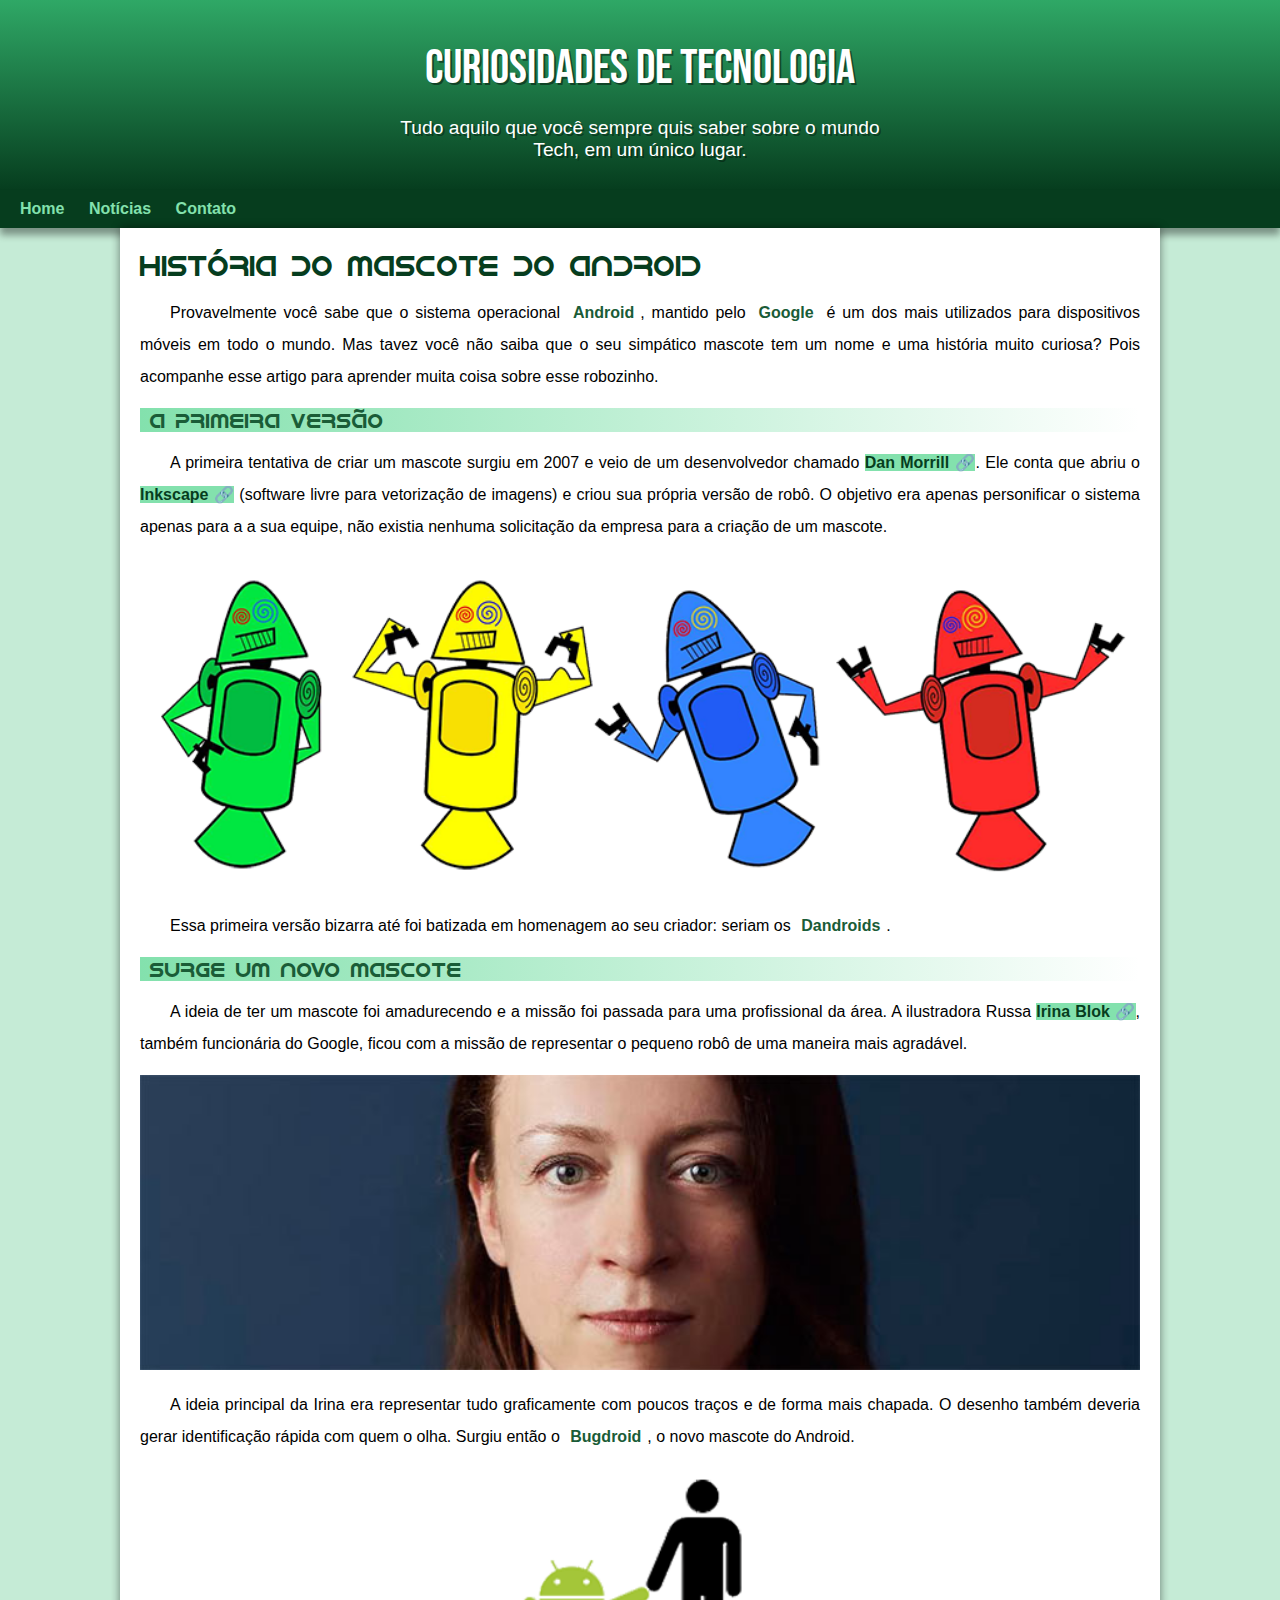
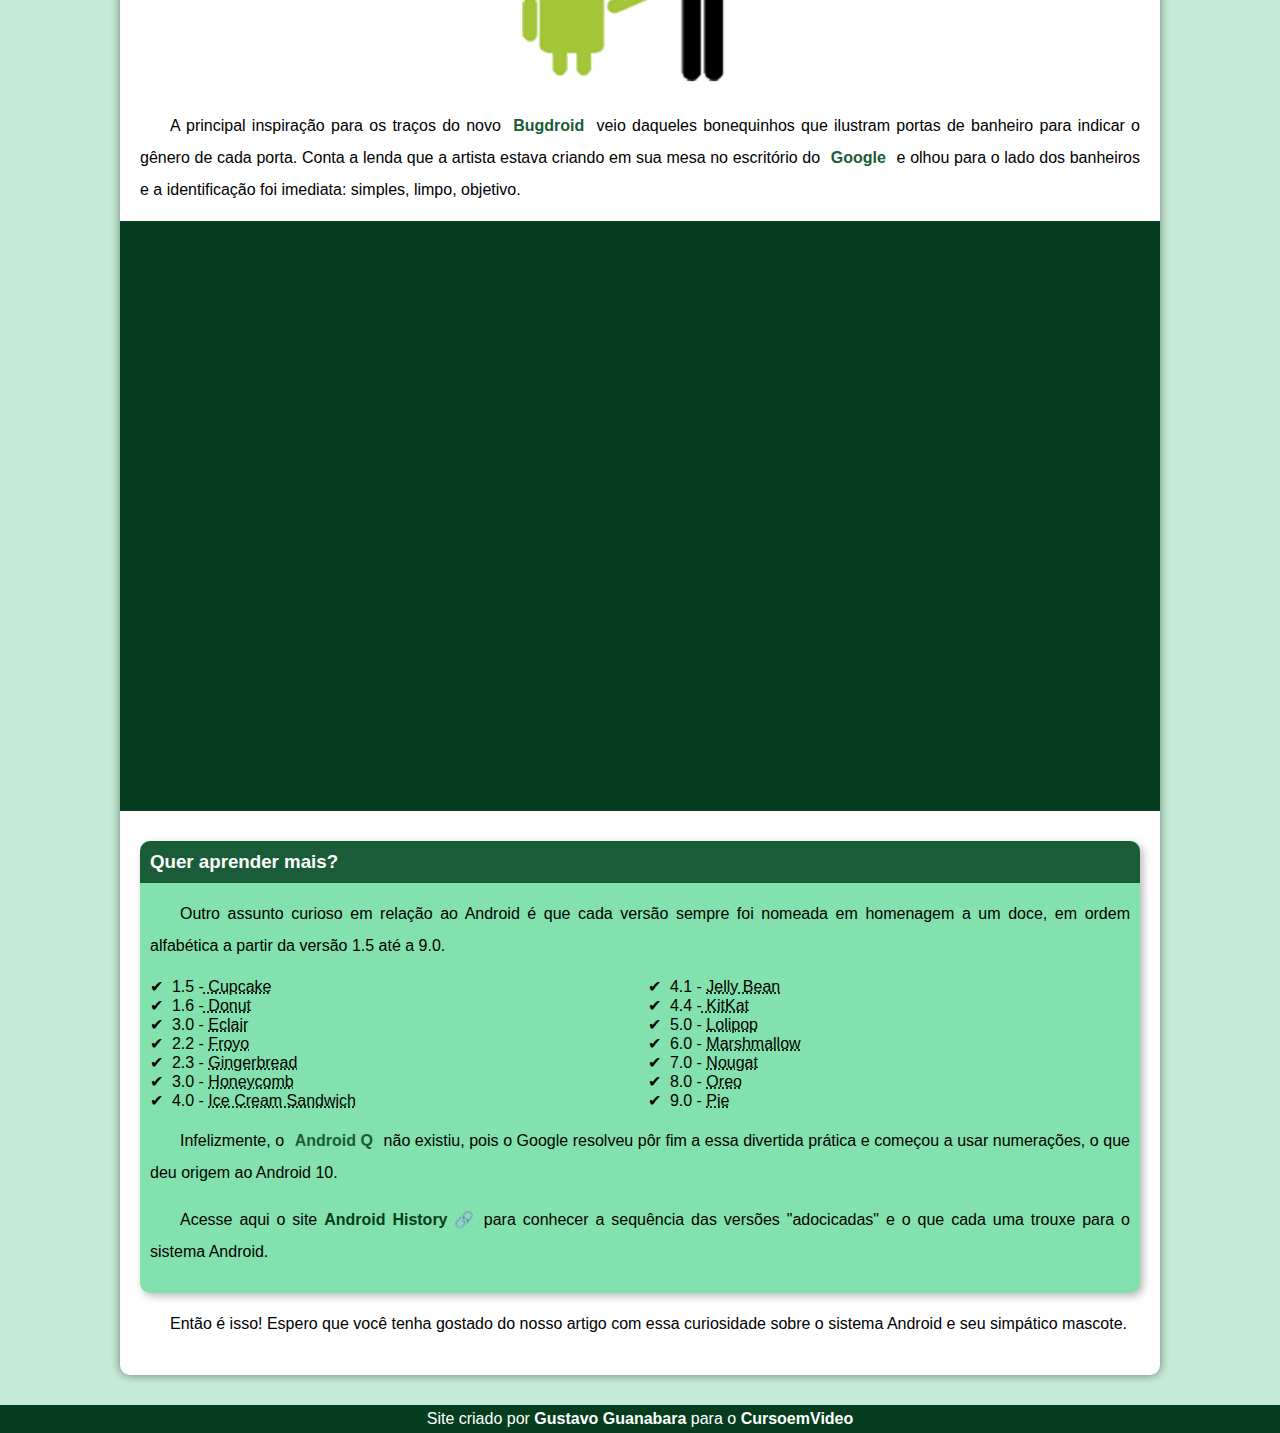
<file: index.html>
<!DOCTYPE html>
<html lang="pt-br">
<head>
    <meta charset="UTF-8">
    <meta name="viewport" content="width=device-width, initial-scale=1.0">
    <title>Como surgiu o mascote do Android</title>
    <link rel="shortcut icon" href="imagens/favicon.ico" type="image/x-icon">
    <link rel="stylesheet" href="estilo/style.css">
</head>
<body>
    <header>
        <h1>Curiosidades de Tecnologia</h1>
        <p>Tudo aquilo que você sempre quis saber sobre o mundo Tech, em um único lugar.</p>
    </header>
    <nav>
        <a href="#">Home</a>
        <a href="#">Notícias</a>
        <a href="#">Contato</a>
    </nav>
    <main>
        <article>
            <h1>História do Mascote do Android</h1>

        <p>Provavelmente você sabe que o sistema operacional <strong>Android</strong>, mantido pelo <strong>Google</strong> é um dos mais utilizados para dispositivos móveis em todo o mundo. Mas tavez você não saiba que o seu simpático mascote tem um nome e uma história muito curiosa? Pois acompanhe esse artigo para aprender muita coisa sobre esse robozinho.</p>

        <h2>A primeira versão</h2>

        <p>A primeira tentativa de criar um mascote surgiu em 2007 e veio de um desenvolvedor chamado <a href="https://androidcommunity.com/dan-morrill-shows-us-the-android-mascot-that-almost-was-20130103/" target="_blank" class="externo">Dan Morrill</a>. Ele conta que abriu o <a href="https://inkscape.org/pt-br/" target="_blank" class="externo">Inkscape</a> (software livre para vetorização de imagens) e criou sua própria versão de robô. O objetivo era apenas personificar o sistema apenas para a a sua equipe, não existia nenhuma solicitação da empresa para a criação de um mascote.</p>

        <picture>
            <source media="(max-width:670px )" srcset="imagens/dan-droids-pq.png">
            <img src="imagens/dan-droids.png" alt="Primeiro mascote do Android">
        </picture>

        <p>Essa primeira versão bizarra até foi batizada em homenagem ao seu criador: seriam os <strong>Dandroids</strong>.</p>

        <h2>Surge um novo mascote</h2>

        <p>A ideia de ter um mascote foi amadurecendo e a missão foi passada para uma profissional da área. A ilustradora Russa <a href="https://www.irinablok.com/android" target="_blank" class="externo">Irina Blok</a>, também funcionária do Google, ficou com a missão de representar o pequeno robô de uma maneira mais agradável.</p>

       <picture>
        <source media="(max-width:670px )" srcset="imagens/irina-blok-pq.jpg">
        <img src="imagens/irina-blok.jpg" alt="Criadora do Bugdroid">
       </picture>

        <P>A ideia principal da Irina era representar tudo graficamente com poucos traços e de forma mais chapada. O desenho também deveria gerar identificação rápida com quem o olha. Surgiu então o <strong>Bugdroid</strong>, o novo mascote do Android.</P>

        <img src="imagens/bugdroid.png" class="pequena" alt="Bugdroid">

        <p>A principal inspiração para os traços do novo <strong>Bugdroid</strong> veio daqueles bonequinhos que ilustram portas de banheiro para indicar o gênero de cada porta. Conta a lenda que a artista estava criando em sua mesa no escritório do <strong>Google</strong> e olhou para o lado dos banheiros e a identificação foi imediata: simples, limpo, objetivo.</p>

        <div class="video">
            <iframe width="560" height="315" src="https://www.youtube.com/embed/l2UDgpLz20M?si=eJKmGRfuu9CP8OSg" title="YouTube video player" frameborder="0" allow="accelerometer; autoplay; clipboard-write; encrypted-media; gyroscope; picture-in-picture; web-share" allowfullscreen></iframe>
        </div>
        
        <aside>
            <h3>Quer aprender mais?</h3>

            <p>Outro assunto curioso em relação ao Android é que cada versão sempre foi nomeada em homenagem a um doce, em ordem alfabética a partir da versão 1.5 até a 9.0.</p>
            
            <ul>
                <li>1.5 -<abbr title="Bolo de Copo"> Cupcake</abbr></li>
                <li>1.6 -<abbr title="Rosquinha"> Donut</abbr></li>
                <li>3.0 - <abbr title="Bomba">Eclair</abbr></li>
                <li>2.2 - <abbr title="Iorgute Congelado">Froyo</abbr></li>
                <li>2.3 - <abbr title="Biscoite de Gengibre">Gingerbread</abbr></li>
                <li>3.0 - <abbr title="Favo de Mel">Honeycomb</abbr></li>
                <li>4.0 - <abbr title="Sanduíche de Sorvete">Ice Cream Sandwich</abbr></li>
                <li>4.1 - <abbr title="Jujuba">Jelly Bean</abbr></li>
                <li>4.4 -<abbr title="KitKat"> KitKat</abbr></li>
                <li>5.0 - <abbr title="Pirulito">Lolipop</abbr></li>
                <li>6.0 - <abbr title="Marshmallow">Marshmallow</abbr></li>
                <li>7.0 - <abbr title="Torrone">Nougat</abbr></li>
                <li>8.0 - <abbr title="Oreo">Oreo</abbr></li>
                <li>9.0 - <abbr title="Torta">Pie</abbr></li>
            </ul>

        <p>Infelizmente, o <strong>Android Q</strong> não existiu, pois o Google resolveu pôr fim a essa divertida prática e começou a usar numerações, o que deu origem ao Android 10.</p>

       <p>Acesse aqui o site <a href="https://www.android.com/intl/en_uk/what-is-android/" target="_blank" class="externo">Android History</a> para conhecer a sequência das versões "adocicadas" e o que cada uma trouxe para o sistema Android.</p>
       </aside>
        
       <p>Então é isso! Espero que você tenha gostado do nosso artigo com essa curiosidade sobre o sistema Android e seu simpático mascote.</p>
        </article>
    </main>
    <footer>
        <p>Site criado por <a href="https://github.com/gustavoguanabara" target="_blank">Gustavo Guanabara</a> para o <a href="https://www.youtube.com/@CursoemVideo" target="_blank">CursoemVideo</a></p>
    </footer>
</body>
</html>
</file>
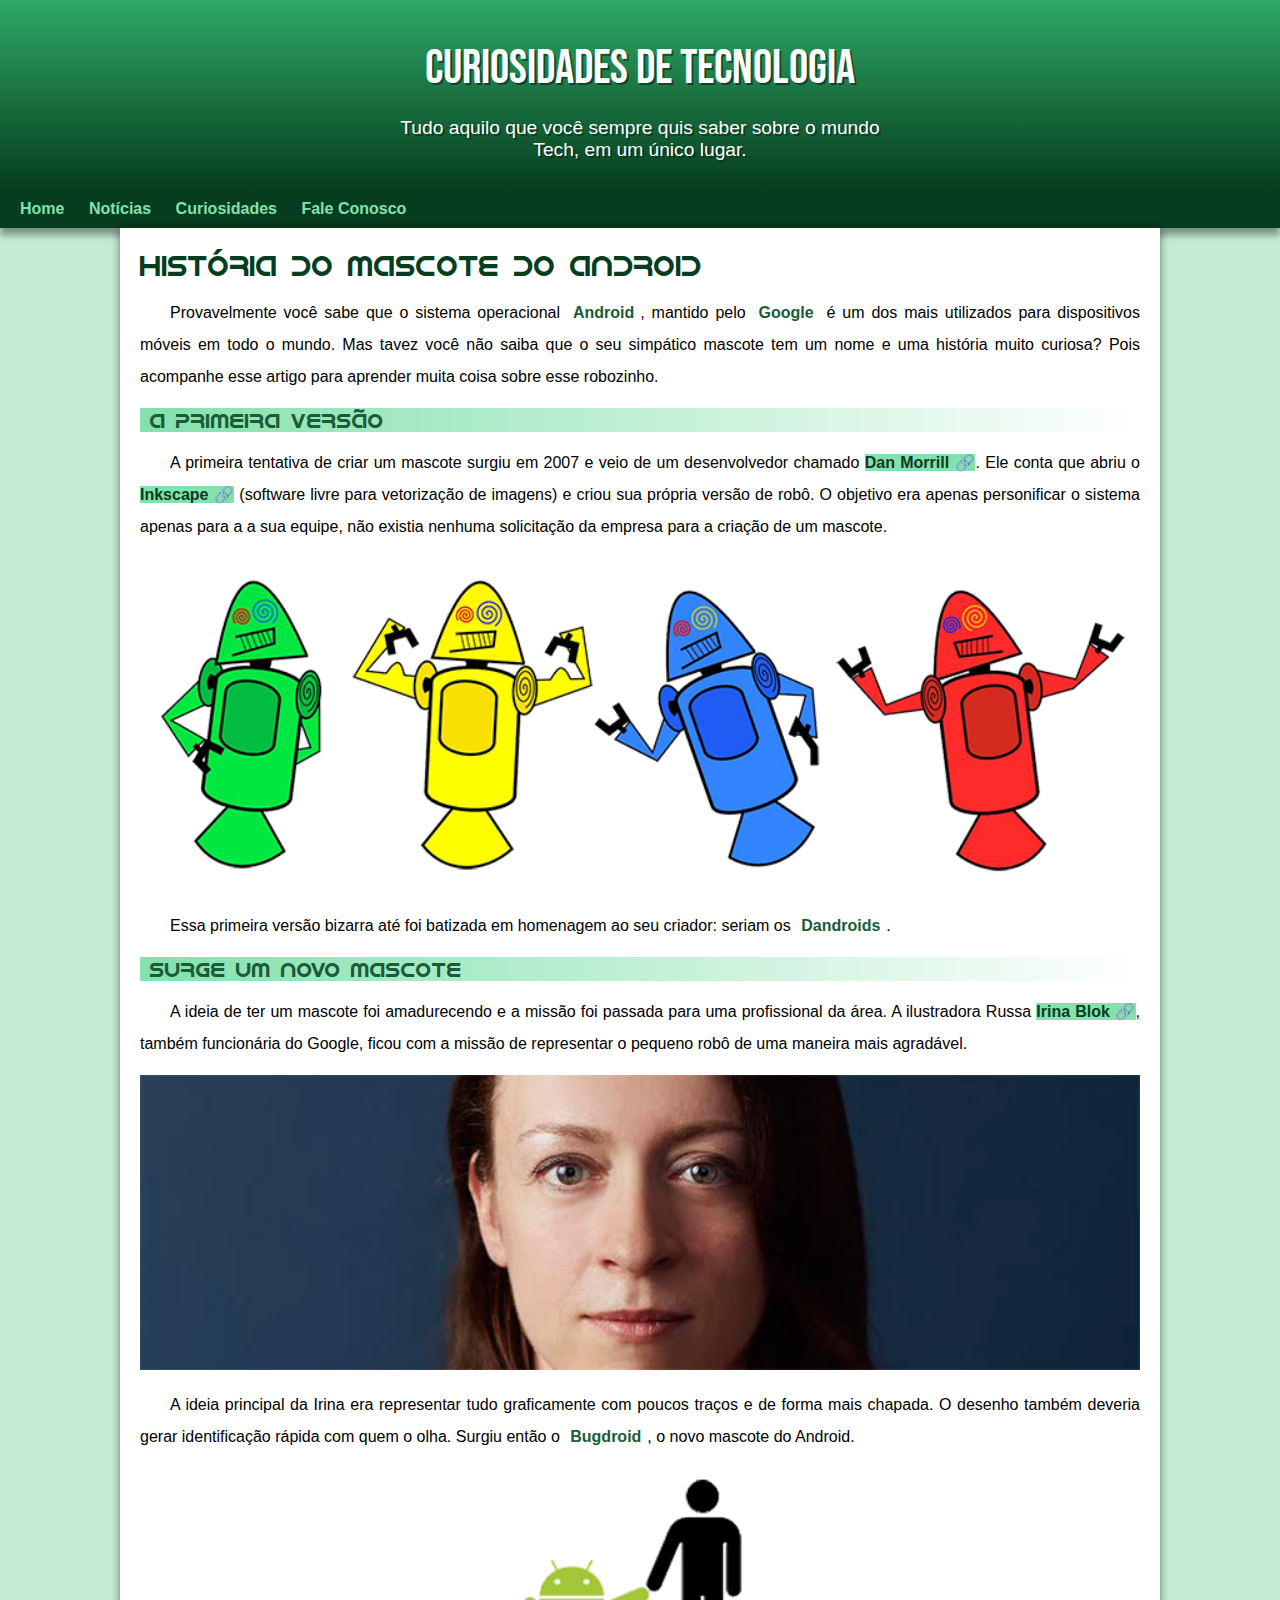
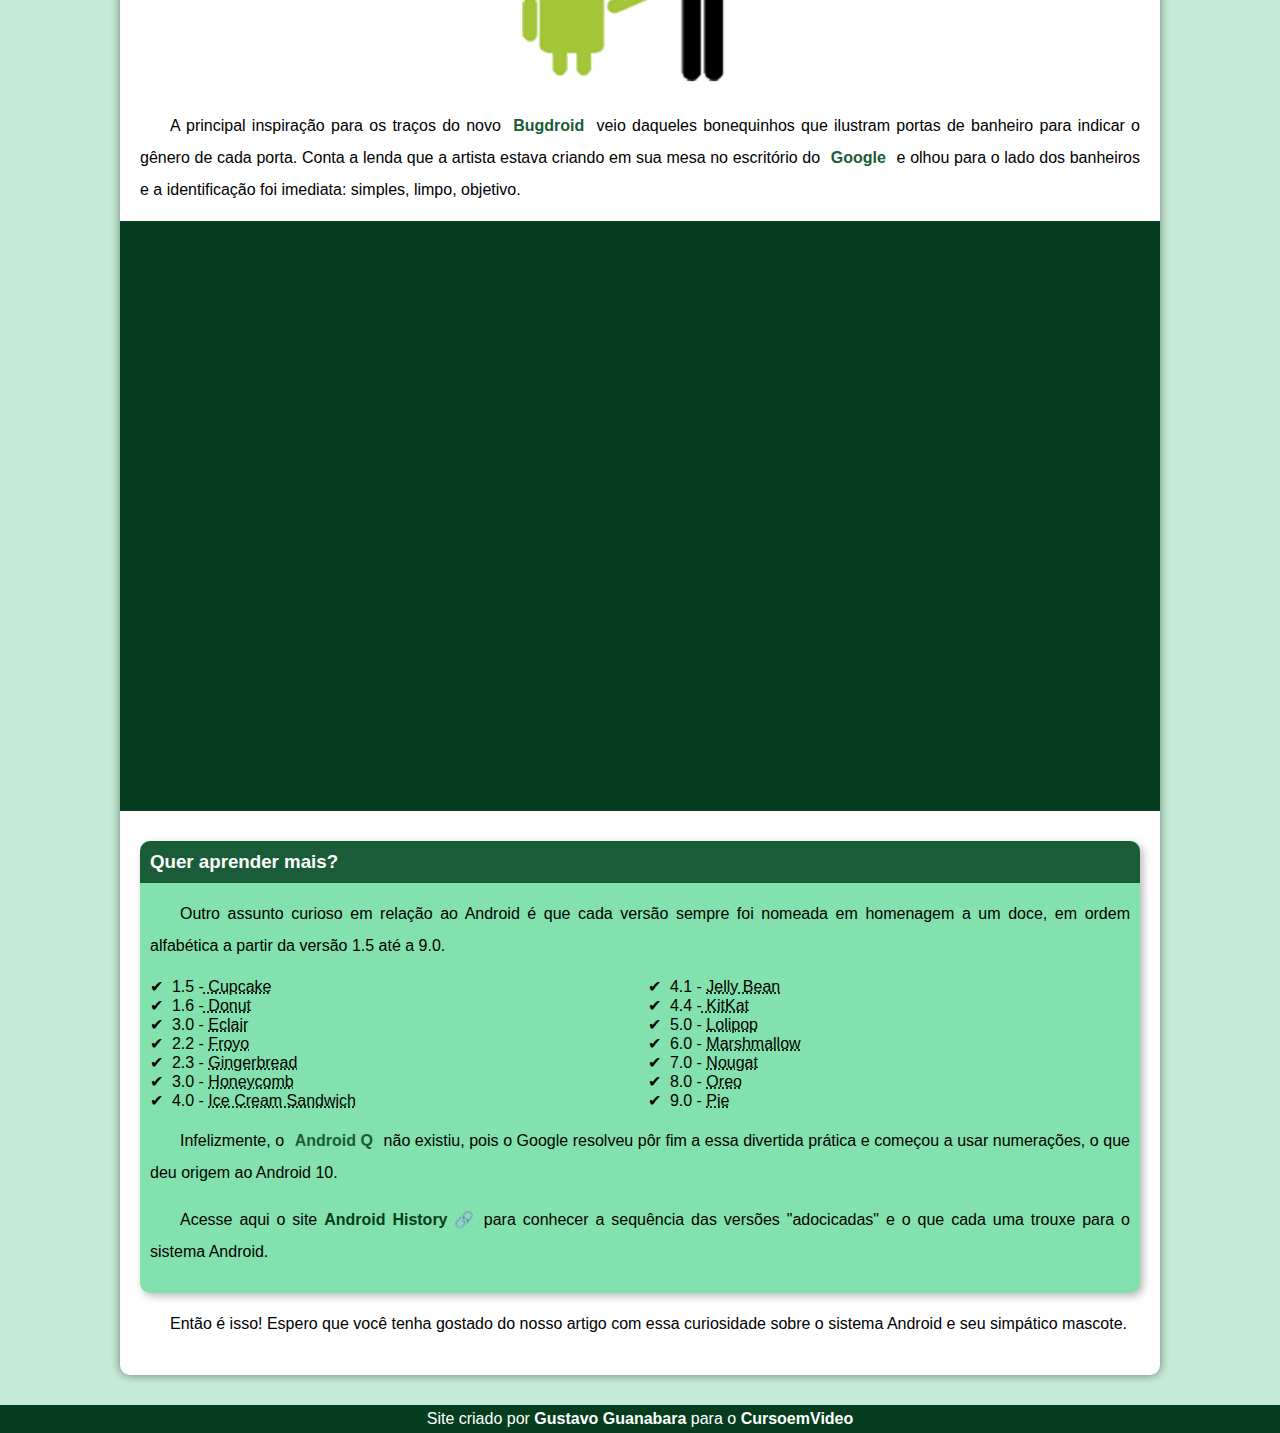
<file: index.html.html>
<!DOCTYPE html>
<html lang="pt-br">
<head>
    <meta charset="UTF-8">
    <meta name="viewport" content="width=device-width, initial-scale=1.0">
    <title>Como surgiu o mascote do Android</title>
    <link rel="shortcut icon" href="imagens/favicon.ico" type="image/x-icon">
    <link rel="stylesheet" href="estilo/style.css">
</head>
<body>
    <header>
        <h1>Curiosidades de Tecnologia</h1>
        <p>Tudo aquilo que você sempre quis saber sobre o mundo Tech, em um único lugar.</p>
    </header>
    <nav>
        <a href="#">Home</a>
        <a href="#">Notícias</a>
        <a href="#">Curiosidades</a>
        <a href="#">Fale Conosco</a>
    </nav>
    <main>
        <article>
            <h1>História do Mascote do Android</h1>

        <p>Provavelmente você sabe que o sistema operacional <strong>Android</strong>, mantido pelo <strong>Google</strong> é um dos mais utilizados para dispositivos móveis em todo o mundo. Mas tavez você não saiba que o seu simpático mascote tem um nome e uma história muito curiosa? Pois acompanhe esse artigo para aprender muita coisa sobre esse robozinho.</p>

        <h2>A primeira versão</h2>

        <p>A primeira tentativa de criar um mascote surgiu em 2007 e veio de um desenvolvedor chamado <a href="https://androidcommunity.com/dan-morrill-shows-us-the-android-mascot-that-almost-was-20130103/" target="_blank" class="externo">Dan Morrill</a>. Ele conta que abriu o <a href="https://inkscape.org/pt-br/" target="_blank" class="externo">Inkscape</a> (software livre para vetorização de imagens) e criou sua própria versão de robô. O objetivo era apenas personificar o sistema apenas para a a sua equipe, não existia nenhuma solicitação da empresa para a criação de um mascote.</p>

        <picture>
            <source media="(max-width:670px )" srcset="imagens/dan-droids-pq.png">
            <img src="imagens/dan-droids.png" alt="Primeiro mascote do Android">
        </picture>

        <p>Essa primeira versão bizarra até foi batizada em homenagem ao seu criador: seriam os <strong>Dandroids</strong>.</p>

        <h2>Surge um novo mascote</h2>

        <p>A ideia de ter um mascote foi amadurecendo e a missão foi passada para uma profissional da área. A ilustradora Russa <a href="https://www.irinablok.com/android" target="_blank" class="externo">Irina Blok</a>, também funcionária do Google, ficou com a missão de representar o pequeno robô de uma maneira mais agradável.</p>

       <picture>
        <source media="(max-width:670px )" srcset="imagens/irina-blok-pq.jpg">
        <img src="imagens/irina-blok.jpg" alt="Criadora do Bugdroid">
       </picture>

        <P>A ideia principal da Irina era representar tudo graficamente com poucos traços e de forma mais chapada. O desenho também deveria gerar identificação rápida com quem o olha. Surgiu então o <strong>Bugdroid</strong>, o novo mascote do Android.</P>

        <img src="imagens/bugdroid.png" class="pequena" alt="Bugdroid">

        <p>A principal inspiração para os traços do novo <strong>Bugdroid</strong> veio daqueles bonequinhos que ilustram portas de banheiro para indicar o gênero de cada porta. Conta a lenda que a artista estava criando em sua mesa no escritório do <strong>Google</strong> e olhou para o lado dos banheiros e a identificação foi imediata: simples, limpo, objetivo.</p>

        <div class="video">
            <iframe width="560" height="315" src="https://www.youtube.com/embed/l2UDgpLz20M?si=eJKmGRfuu9CP8OSg" title="YouTube video player" frameborder="0" allow="accelerometer; autoplay; clipboard-write; encrypted-media; gyroscope; picture-in-picture; web-share" allowfullscreen></iframe>
        </div>
        
        <aside>
            <h3>Quer aprender mais?</h3>

            <p>Outro assunto curioso em relação ao Android é que cada versão sempre foi nomeada em homenagem a um doce, em ordem alfabética a partir da versão 1.5 até a 9.0.</p>
            
            <ul>
                <li>1.5 -<abbr title="Bolo de Copo"> Cupcake</abbr></li>
                <li>1.6 -<abbr title="Rosquinha"> Donut</abbr></li>
                <li>3.0 - <abbr title="Bomba">Eclair</abbr></li>
                <li>2.2 - <abbr title="Iorgute Congelado">Froyo</abbr></li>
                <li>2.3 - <abbr title="Biscoite de Gengibre">Gingerbread</abbr></li>
                <li>3.0 - <abbr title="Favo de Mel">Honeycomb</abbr></li>
                <li>4.0 - <abbr title="Sanduíche de Sorvete">Ice Cream Sandwich</abbr></li>
                <li>4.1 - <abbr title="Jujuba">Jelly Bean</abbr></li>
                <li>4.4 -<abbr title="KitKat"> KitKat</abbr></li>
                <li>5.0 - <abbr title="Pirulito">Lolipop</abbr></li>
                <li>6.0 - <abbr title="Marshmallow">Marshmallow</abbr></li>
                <li>7.0 - <abbr title="Torrone">Nougat</abbr></li>
                <li>8.0 - <abbr title="Oreo">Oreo</abbr></li>
                <li>9.0 - <abbr title="Torta">Pie</abbr></li>
            </ul>

        <p>Infelizmente, o <strong>Android Q</strong> não existiu, pois o Google resolveu pôr fim a essa divertida prática e começou a usar numerações, o que deu origem ao Android 10.</p>

       <p>Acesse aqui o site <a href="https://www.android.com/intl/en_uk/what-is-android/" target="_blank" class="externo">Android History</a> para conhecer a sequência das versões "adocicadas" e o que cada uma trouxe para o sistema Android.</p>
       </aside>
        
       <p>Então é isso! Espero que você tenha gostado do nosso artigo com essa curiosidade sobre o sistema Android e seu simpático mascote.</p>
        </article>
    </main>
    <footer>
        <p>Site criado por <a href="https://github.com/gustavoguanabara" target="_blank">Gustavo Guanabara</a> para o <a href="https://www.youtube.com/@CursoemVideo" target="_blank">CursoemVideo</a></p>
    </footer>
</body>
</html>
</file>
<file: estilo/style.css>
@charset "UTF-8";

@import url('https://fonts.googleapis.com/css2?family=Bebas+Neue&display=swap');

@font-face {
    font-family: 'Android';
    src:url('../fontes/idroid.otf') format('opentype');
    font-weight: normal;
}

:root{
    --cor0: #c5ebd6;
    --cor1: #83e1ad;
    --cor2: #3ddc84;
    --cor3: #2fa866;
    --cor4: #1a5c37;
    --cor5: #063d1e;

    --font-padrão: Arial, Verdana, Helvetica, sans-serif;
    --font-destaque: "Bebas Neue", sans-serif;
    --font-android:'Android', sans-serif;
}

*{
    margin: 0px;
    padding: 0px;
}

body{
    background-color: var(--cor0);
    font-family: var(--font-padrão);
}

a.externo::after {
    content:"\00A0\1F517" ;
}

header{
   background-image: linear-gradient(to bottom,var(--cor3), var(--cor5));
    min-height: 150px;
    text-align: center;
    padding-top: 40px;
}

header h1 {
    color: white;
    font-family: var(--font-destaque);
    font-size: 3em;
    font-weight: normal;
    margin-bottom: 20px;
    text-shadow: 2px 2px 0px rgba(0, 0, 0, 0.463);
}

header > p {
    font-family: var(--font-padrão);
    font-size: 1.2em;
    max-width: 500px;
    margin: auto;
    margin-bottom: 20px;
    padding-right: 10px;
    padding-left: 10px;
    text-shadow: 2px 2px 0px rgba(0, 0, 0, 0.37);
    color: white;

}

nav{
background-color: var(--cor5);
padding: 10px;
box-shadow: 0px 7px 7px rgba(0, 0, 0, 0.375);
}

nav > a {
    color:var(--cor1);
    padding: 10px;
    border-radius: 5px;
    text-decoration: none;
    font-weight: bold;
    transition-duration: .5s;
}

nav > a:hover{
    background-color: var(--cor3);
    color: var(--cor5);
}

main{
    min-width:300px ;
    max-width: 1000px;
    margin: auto;
    margin-bottom: 30px;
    padding: 20px;
    background-color: white;
    box-shadow: 0px 0px 10px rgba(0, 0, 0, 0.477);
    border-bottom-left-radius: 10px;
    border-bottom-right-radius: 10px;
}

main h1{
    color: var(--cor5);
    font-family: var(--font-android);
    font-weight: normal;
    font-size: 1.8em;
}

main h2{
    font-family: var(--font-android);
    color: var(--cor4);
    font-size: 1.3em;
    font-weight: normal;
    background-image: linear-gradient(to right, var(--cor1), transparent );
    text-indent: 10px;
}

main p {
    margin: 15px 0px;
    text-align: justify;
    text-indent: 30px;
    font-size: 1em;
    line-height: 2em;
}

main strong{
    color: var(--cor4);
    font-weight: bold;
    padding: 2px 6px;
}

main a {
text-decoration: none;
font-weight: bold;
color: var(--cor5);
background-color: var(--cor1);
padding: 2x 6px;
}

main a:hover{
    text-decoration: underline;
    color: var(--cor4);
}

main img{
    width: 100%;
}

main img.pequena{
    max-width: 350px;
    display: block;
    margin: auto;
}

div.video{
    background-color: var(--cor5);
    margin: 0px -20px 30px -20px;
    padding: 20px;
    padding-bottom: 57%;
    position: relative;
}

div.video > iframe {
    position: absolute;
    top:5%;
    left:5%;
    width:90%;
    height:90%;
}

aside {
    background-color: var(--cor1);
    padding: 10px;
    border-radius: 10px;
    box-shadow: 3px 3px 8px rgba(0, 0, 0, 0.282);
}

aside > h3 {
    background-color: var(--cor4);
    color: white;
    padding: 10px;
    margin: -10px -10px 0px -10px;
    border-radius: 10px 10px 0px 0px;
}

aside > ul {
    list-style-type: "\2714\00A0\00A0";
    list-style-position: inside;
    columns: 2;
}

footer{
    background-color: var(--cor5);
    color: white;
    text-align: center;
    font-size: o.8em;
    padding: 5px;
}

footer a {
    color: white;
    font-weight: bolder;
    text-decoration: none;
}

footer a:hover {
    text-decoration: underline;
    color: var(--cor1);
}
</file>
